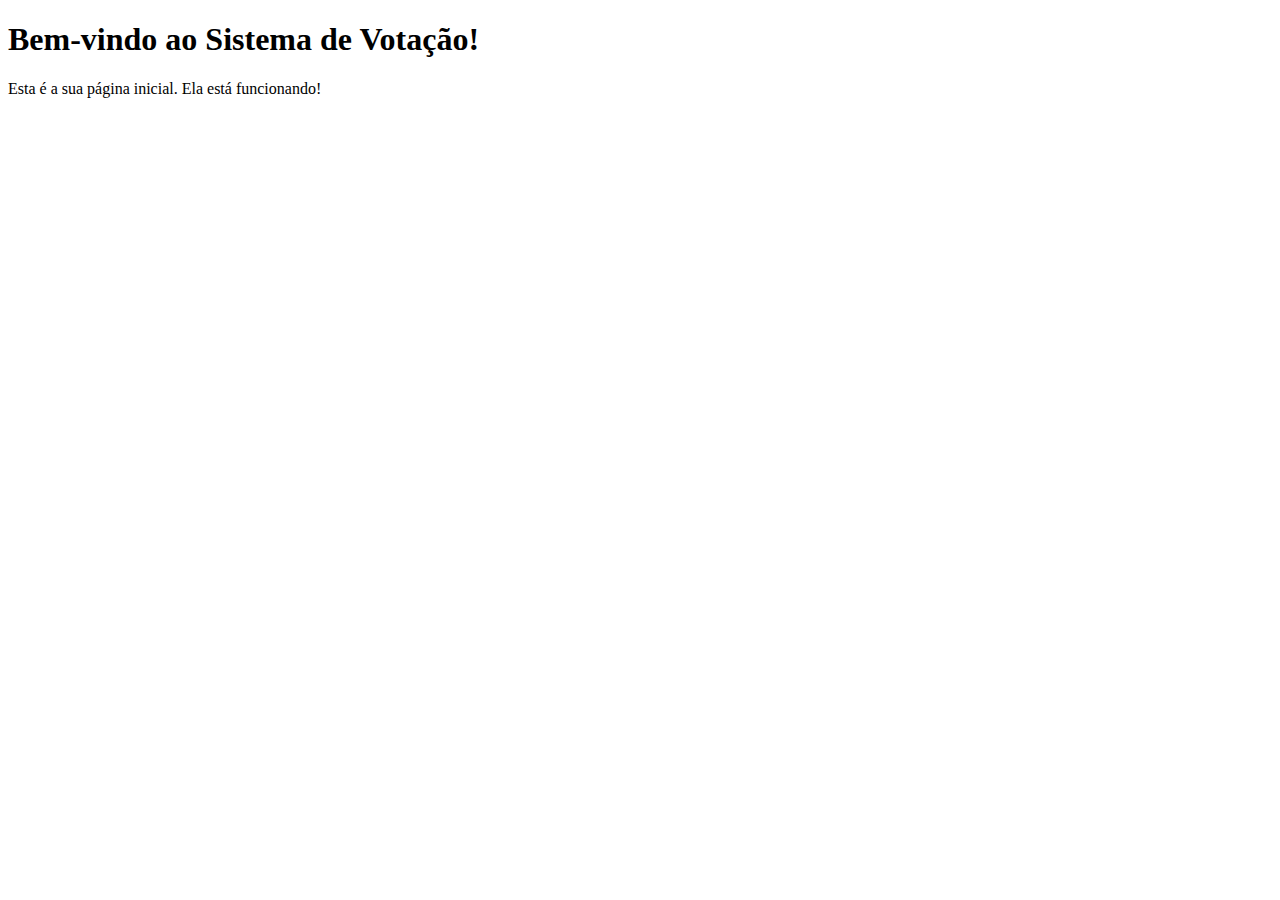
<file: target/classes/templates/index.html>
<!DOCTYPE html>
<html xmlns:th="http://www.thymeleaf.org">
<head>
    <title>Sistema de Votação</title>
    <link rel="stylesheet" th:href="@{/style.css}">
</head>
<body>
    <h1>Bem-vindo ao Sistema de Votação!</h1>
    <p>Esta é a sua página inicial. Ela está funcionando!</p>
</body>
</html>
</file>
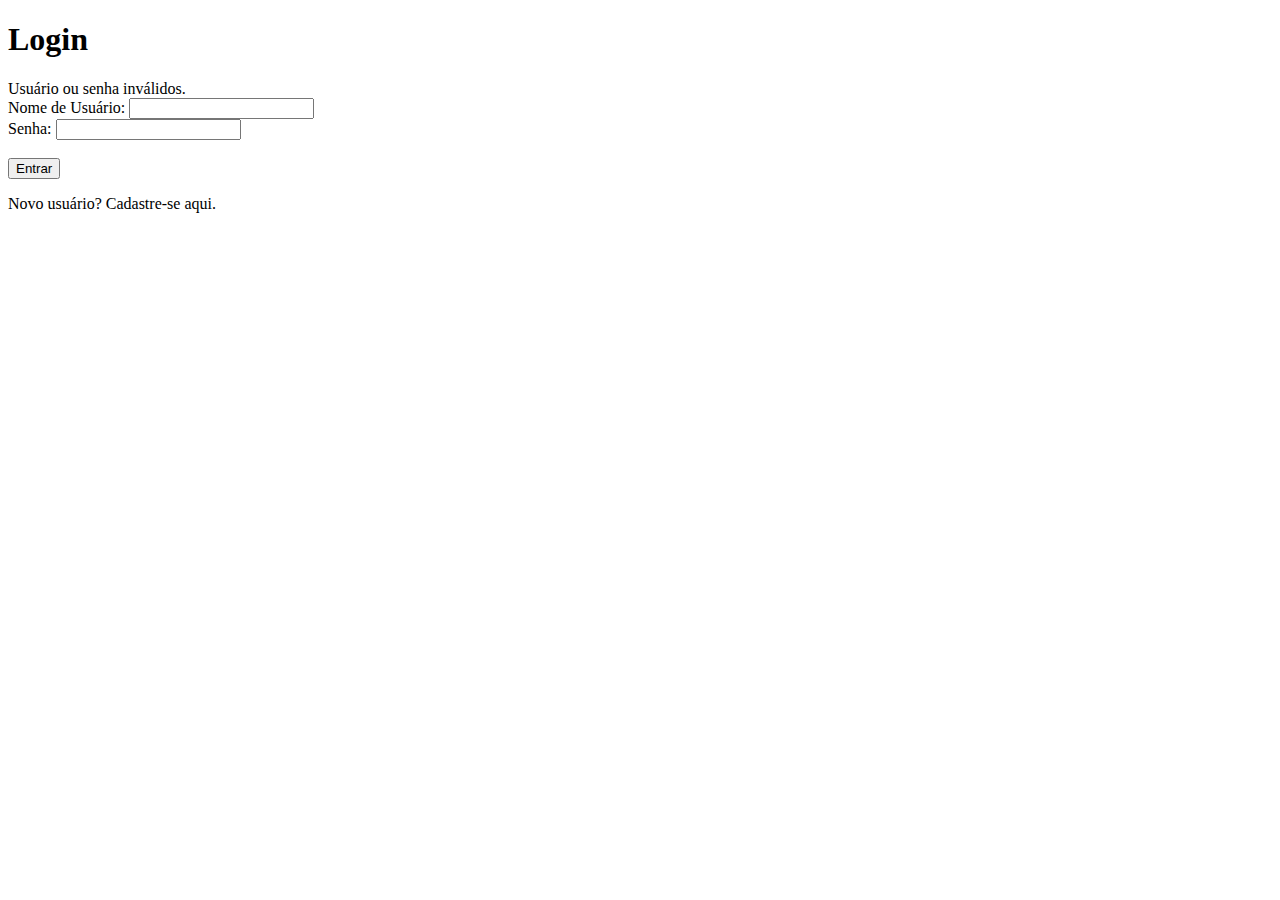
<file: target/classes/templates/login.html>
<!DOCTYPE html>
<html xmlns:th="http://www.thymeleaf.org">
<head>
    <title>Login</title>
    <link rel="stylesheet" th:href="@{/style.css}">
</head>
<body>
    <h1>Login</h1>
    <div th:if="${param.error}" class="error">
        Usuário ou senha inválidos.
    </div>
    <form th:action="@{/login}" method="post">
        <div>
            <label>Nome de Usuário:</label>
            <input type="text" name="username">
        </div>
        <div>
            <label>Senha:</label>
            <input type="password" name="password">
        </div>
        <br>
        <button type="submit">Entrar</button>
    </form>
    <p>
        <a th:href="@{/register}">Novo usuário? Cadastre-se aqui.</a>
    </p>
</body>
</html>
</file>
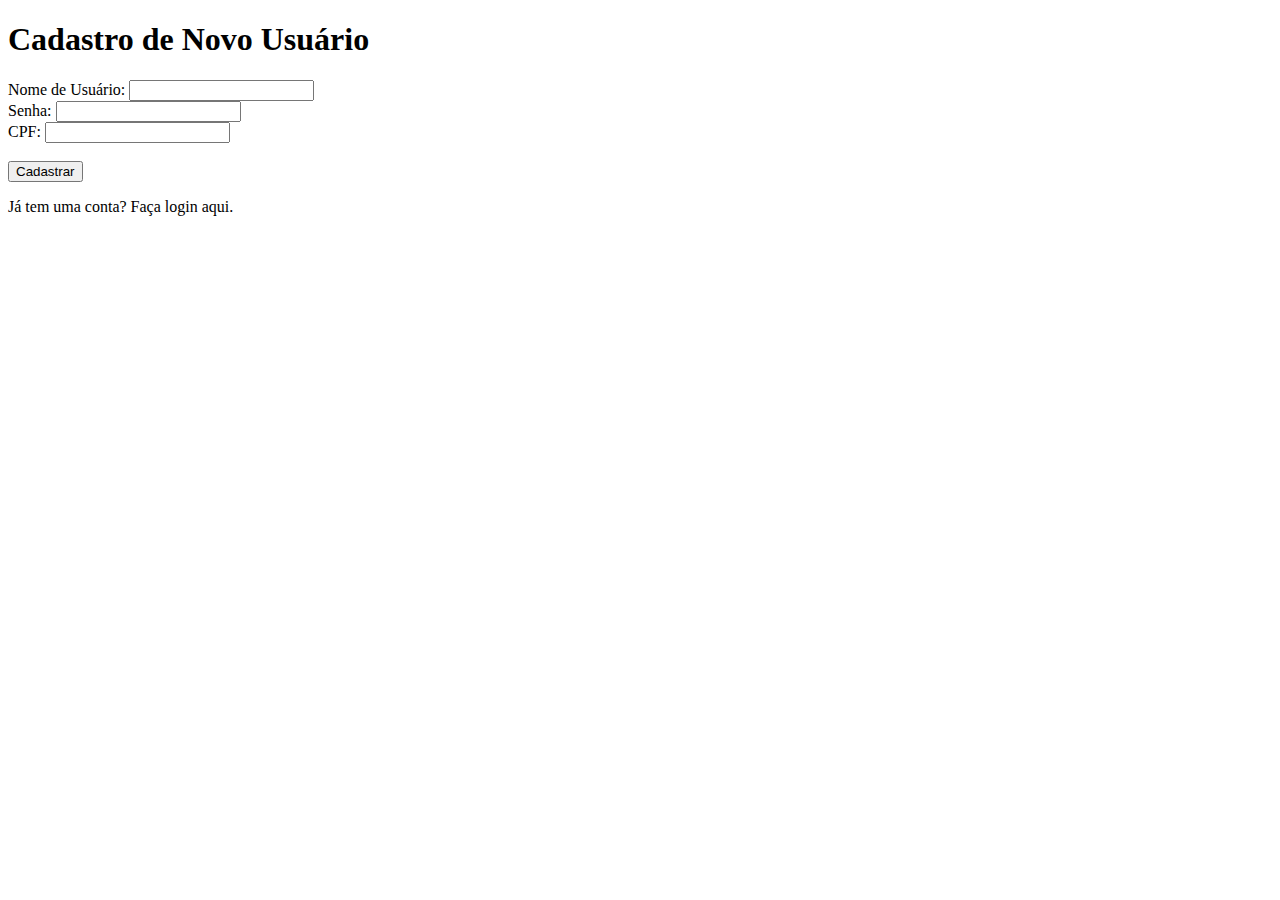
<file: target/classes/templates/registration.html>
<!DOCTYPE html>
<html xmlns:th="http://www.thymeleaf.org">
<head>
    <title>Cadastro</title>
    <link rel="stylesheet" th:href="@{/style.css}">
</head>
<body>
    <div class="container">
        <h1>Cadastro de Novo Usuário</h1>

        <form th:action="@{/register}" th:object="${user}" method="post">
            <div>
                <label for="username">Nome de Usuário:</label>
                <input type="text" id="username" th:field="*{username}" required>
            </div>
            <div>
                <label for="password">Senha:</label>
                <input type="password" id="password" th:field="*{password}" required>
            </div>
            <div>
                <label for="cpf">CPF:</label>
                <input type="text" id="cpf" th:field="*{cpf}" required>
            </div>
            <br>
            <button type="submit">Cadastrar</button>
        </form>
        <p>
            <a th:href="@{/login}">Já tem uma conta? Faça login aqui.</a>
        </p>
    </div>
</body>
</html>
</file>
